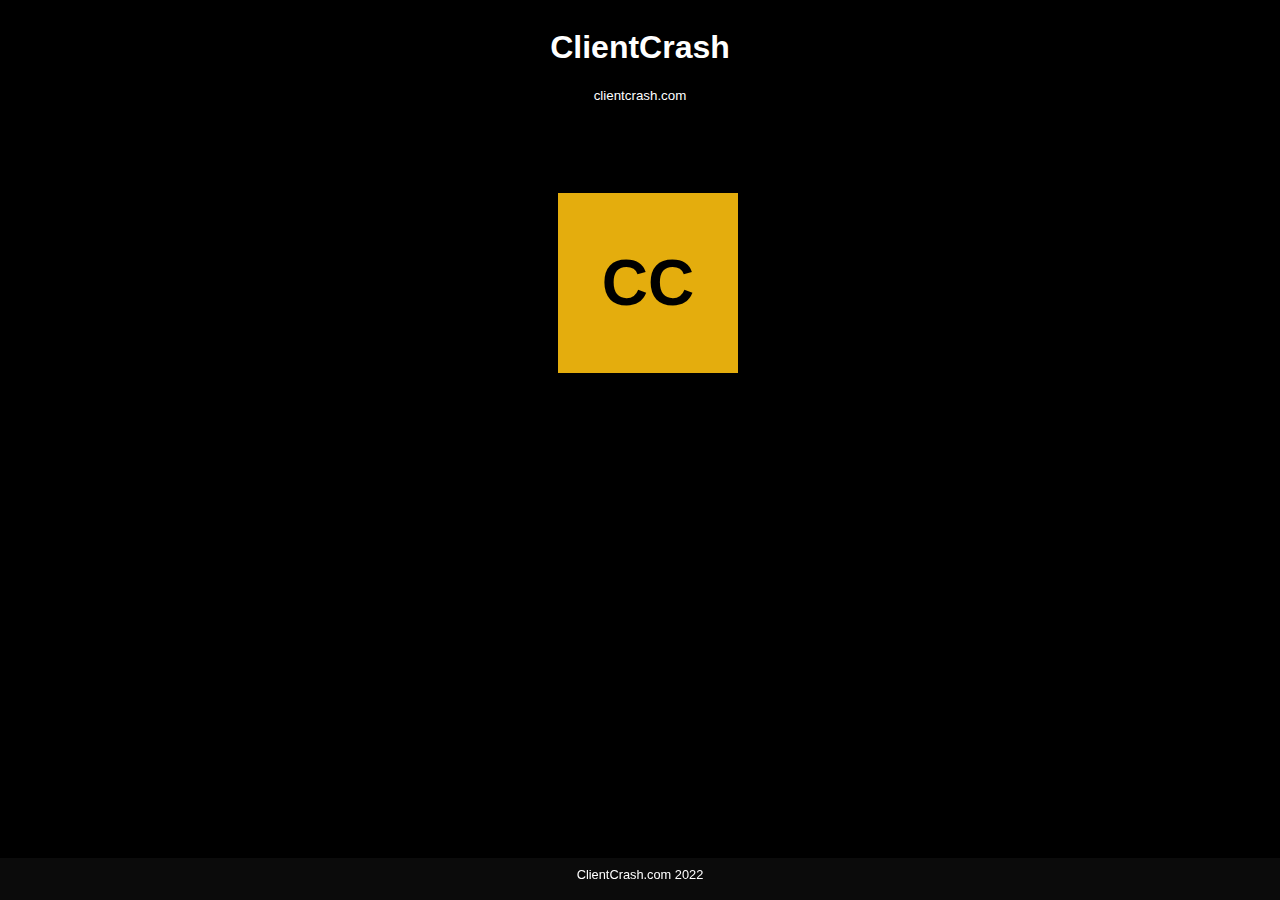
<file: index.html>
<!DOCTYPE html>
<html lang="en">
<head>
    <meta charset="UTF-8">
    <meta http-equiv="X-UA-Compatible" content="IE=edge">
    <meta name="viewport" content="width=device-width, initial-scale=1.0">
    <meta name="Description" content="Developer">
    <title>ClientCrash</title>
    <link rel="stylesheet" href="css/index.css">
    <meta name="theme-color" content="#E4AD0D">
    <link rel="shortcut icon" href="logo_b1.png" type="image/x-icon">
    <link rel="apple-touch-icon" href="logo_b1.png">
</head>
<body>
    <div class="mdiv">
        <h1>ClientCrash</h1>
        <small>clientcrash.com</small>
    
        <div id="mlogo">CC</div>

    </div>
    <div class="footer">
        ClientCrash.com 2022
    </div>

</body>
</html>
<script src="js/main.js"></script>
</file>
<file: css/index.css>
@font-face {
    font-family: "Open Sans Light";
    src: url('https://clientcrash.com/font/Open_Sans/1.ttf');
    font-display: swap;
}

body{
    font-family: 'Open Sans Light', sans-serif;
    text-align: center;
    background: black;
    color: white;
    animation: hue 10s forwards 4s 1;
}


.mdiv{
    display: flex;
    flex-direction: column;
    justify-items: center;
    justify-content: center;
    text-align: center;
}
#mlogo{
    margin-top: 10vh;
    width: 20vh;
    height: 20vh;
    background: #E4AD0D;
    display: block;
    margin-left: calc(calc(100vw - 20vh) / 2);
    margin-right: calc(calc(100vw - 20vh) / 2);
    font-size: 4rem;
    font-weight: bold;
    vertical-align: middle;
    line-height: 20vh;
    user-select: none;
    color: black;


    animation: rotateone 42s alternate 4s infinite;


}

@keyframes hue{
    0%{
        background: black;
    }
    100%{
        background: linear-gradient(to right,#FF12B8,#E4AD0D);
    }
}

@keyframes rotateone {
    0% {

    }
    10%{
        transform: rotate(360deg);
    }
    100%{
        
        transform: rotate(3600deg) scale(1.069420);
    }
}

.footer{
    position: fixed;
    bottom: 0px;
    left: 0px;
    width: 100vw;
    font-size: 0.8rem;
    padding-bottom: 2vh;
    padding-top: 1vh;
    background: rgba(255,255,255,0.042);
}
</file>
